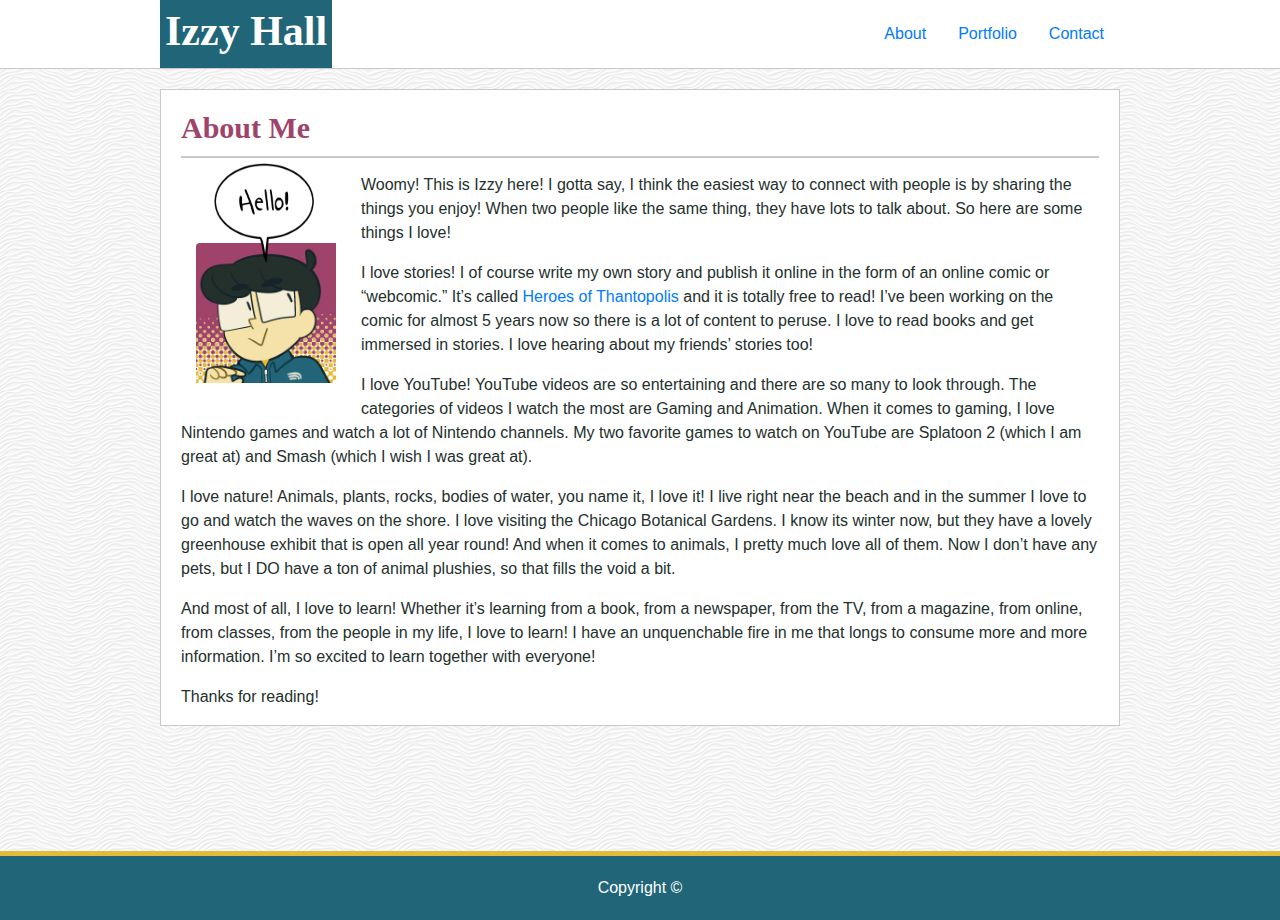
<file: index.html>
<!DOCTYPE html>
<html lang="en">

<head>
    <meta charset="UTF-8">
    <meta name="viewport" content="width=device-width, initial-scale=1.0">
    <meta http-equiv="X-UA-Compatible" content="ie=edge">
    <title>Bootstrap Portfolio</title>
    <link rel="stylesheet" href="https://maxcdn.bootstrapcdn.com/bootstrap/4.0.0/css/bootstrap.min.css"
        integrity="sha384-Gn5384xqQ1aoWXA+058RXPxPg6fy4IWvTNh0E263XmFcJlSAwiGgFAW/dAiS6JXm" crossorigin="anonymous">
    <meta name="viewport" content="width=device-width, initial-scale=1, shrink-to-fit=no">
    <link rel="stylesheet" href="./style.css">
</head>

<body>
    <div class="container-fluid">
        <nav class="navbar" id="navbarcontained" role="navigation">
            <span class="navbar-brand" id="myname">Izzy Hall</span>
            <ul class="nav justify-content-end">
                <li class="nav-item">
                    <a class="nav-link" href="./index.html">About</a>
                </li>
                <li class="nav-item">
                    <a class="nav-link" href="./portfolio.html">Portfolio</a>
                </li>
                <li class="nav-item">
                    <a class="nav-link" href="./contact.html">Contact</a>
                </li>
            </ul>
        </nav>
    </div>
    <div class="container containercustom">
        <h2>About Me</h2>
        <div id="Profile_All">
            <img id="Profile" src="./assets/images/myself_bio.png" class="rounded float-left" alt="drawing of me">
            <img id="Speechbubble" src="./assets/images/speechbubble.png" class="float-left" alt="Responsive image">
        </div>
        <p>Woomy! This is Izzy here! I gotta say, I think the easiest way to connect with people is by sharing the
            things you enjoy! When two people like the same thing, they have lots to talk about. So here are some things
            I love!
        </p>
        <p>
            I love stories! I of course write my own story and publish it online in the form of an online comic or
            “webcomic.” It’s called <a href="http://heroesofthantopolis.com/" target="_blank">Heroes of Thantopolis</a>
            and it is
            totally free to read! I’ve been working on the comic
            for almost 5 years now so there is a lot of content to peruse. I love to read books and get immersed in
            stories. I love hearing about my friends’ stories too!
        </p>
        <p>
            I love YouTube! YouTube videos are so entertaining and there are so many to look through. The categories of
            videos I watch the most are Gaming and Animation. When it comes to gaming, I love Nintendo games and watch a
            lot of Nintendo channels. My two favorite games to watch on YouTube are Splatoon 2 (which I am great at) and
            Smash (which I wish I was great at).
        </p>
        <p>
            I love nature! Animals, plants, rocks, bodies of water, you name it, I love it! I live right near
            the beach and in the summer I love to go and watch the waves on the shore. I love visiting the Chicago
            Botanical Gardens. I know its winter now, but they have a lovely greenhouse exhibit that is open all year
            round! And when it comes to animals, I pretty much love all of them. Now I don’t have any pets, but I DO
            have a ton of animal plushies, so that fills the void a bit.
        </p>
        <p>
            And most of all, I love to learn! Whether it’s learning from a book, from a newspaper, from the
            TV, from a magazine, from online, from classes, from the people in my life, I love to learn! I have an
            unquenchable fire in me that longs to consume more and more information. I’m so excited to learn together
            with everyone!
        </p>
        <p>
            Thanks for reading!
        </p>
    </div>
    <footer>
        Copyright ©
    </footer>
</body>

</html>
</file>
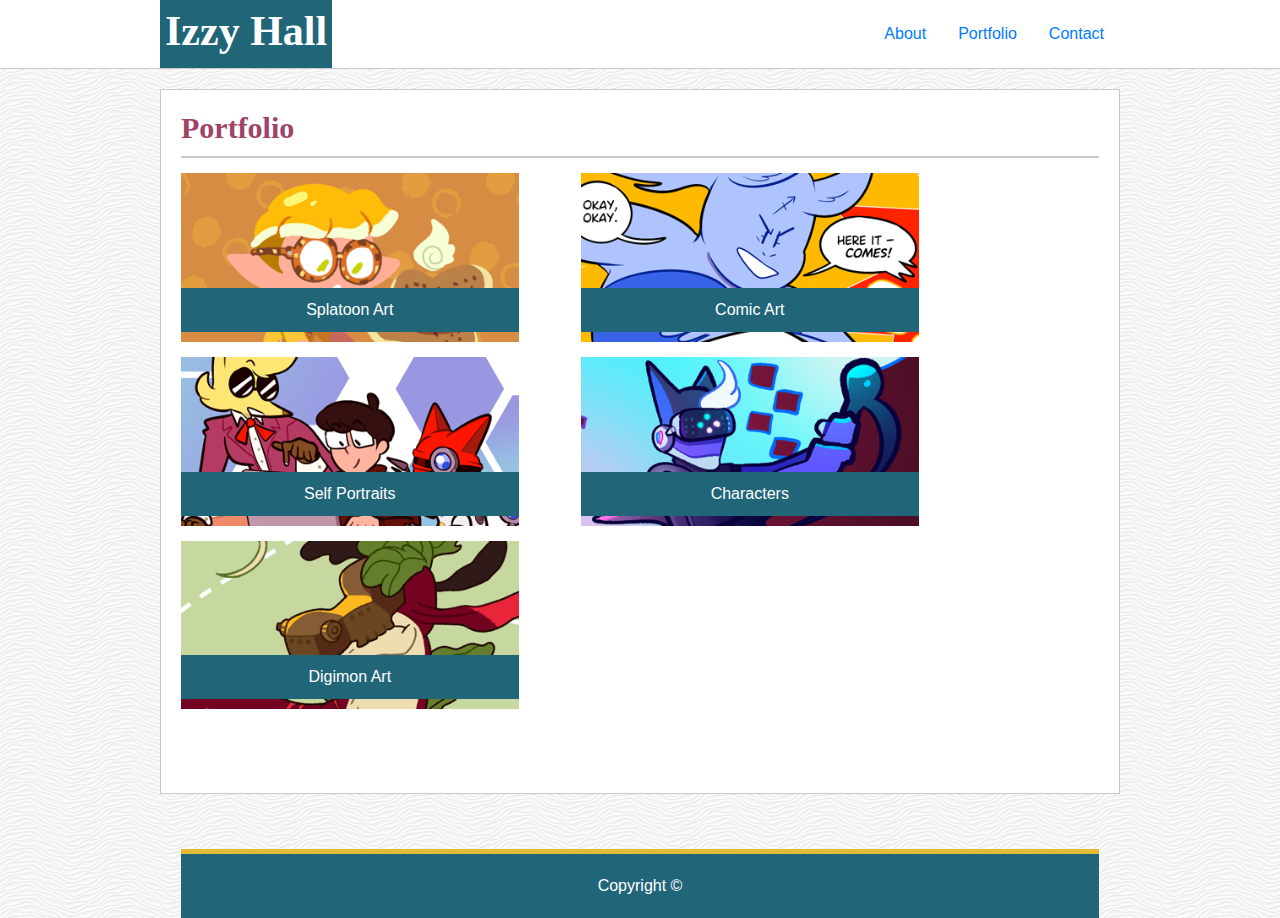
<file: portfolio.html>
<!DOCTYPE html>
<html lang="en">

<head>
    <meta charset="UTF-8">
    <meta name="viewport" content="width=device-width, initial-scale=1.0">
    <meta http-equiv="X-UA-Compatible" content="ie=edge">
    <title>Boostrap Portfolio</title>
    <link rel="stylesheet" href="https://maxcdn.bootstrapcdn.com/bootstrap/4.0.0/css/bootstrap.min.css"
        integrity="sha384-Gn5384xqQ1aoWXA+058RXPxPg6fy4IWvTNh0E263XmFcJlSAwiGgFAW/dAiS6JXm" crossorigin="anonymous">
    <meta name="viewport" content="width=device-width, initial-scale=1, shrink-to-fit=no">
    <link rel="stylesheet" href="./style.css">
</head>

<body>

    <div class="container-fluid">
        <nav class="navbar" id="navbarcontained">
            <span class="navbar-brand" id="myname">Izzy Hall</span>
            <ul class="nav justify-content-end">
                <li class="nav-item">
                    <a class="nav-link" href="./index.html">About</a>
                </li>
                <li class="nav-item">
                    <a class="nav-link" href="./portfolio.html">Portfolio</a>
                </li>
                <li class="nav-item">
                    <a class="nav-link" href="./contact.html">Contact</a>
                </li>
            </ul>
        </nav>
    </div>

    <div class="container containercustom">
        <h2>Portfolio</h2>
        <div class="row rowmax">
            <div class="col-12 col-lg-6 col-md-6 columnall">
                <div class="noblock" id="Inkling">
                    <img class="image" src="assets/images/portfolio_inkling.png" alt="Inkling">
                    <div class="label" id="box_Inkling">Splatoon Art</div>
                </div>
            </div>
            <div class="col-12 col-lg-6 col-md-6 columnall">
                <div class="noblock" id="Comic"><img class="image" src="assets/images/portfolio_comic.png" alt="Comic">
                    <div class="label" id="box_Comic">Comic Art</div>
                </div>
            </div>
        </div>
        <div class="row rowmax">
            <div class="col-12 col-lg-6 col-md-6 columnall">
                <div class="noblock" id="Portrait"><img class="image" src="assets/images/portfolio_bootcamp.png"
                        alt="Boot Camp">
                    <div class="label" id="box_BC">Self Portraits</div>
                </div>
            </div>
            <div class="col-12 col-lg-6 col-md-6 columnall">
                <div class="noblock" id="Characters"><img class="image" src="assets/images/portfolio_VR.png"
                        alt="VR Witch">
                    <div class="label" id="box_VR">Characters</div>
                </div>
            </div>
        </div>
        <div class="row rowmax">
            <div class="col-12 col-lg-6 col-md-6 columnall">
                <div class="noblock" id="Portrait"><img class="image" src="assets/images/portfolio_digimon.png"
                        alt="Digimon">
                    <div class="label" id="box_BC">Digimon Art</div>
                </div>
            </div>
            <!-- <div class="col-12 col-lg-6 col-md-6 columnall">
                <div class="noblock" id="Characters"><img class="image" src="assets/images/portfolio_VR.png"
                        alt="VR Witch">
                    <div class="label" id="box_VR">Characters</div>
                </div>
            </div>
        </div> -->
            <!-- <div class="row romax">
            <div class="col-12 col-lg-6 col-md-6 columnall">
                <div class="noblock" id="Digimon"><img class="image" src="assets/images/portfolio_digimon.png"
                        alt="Horseradishmon">
                    <div class="label" id="box_Digimon">Digimon Art</div>
                </div>
            </div>
        </div> -->
        </div>
        <footer>
            Copyright ©
        </footer>

</body>

</html>
</file>
<file: style.css>
body{
    background-image: url("assets/images/white-waves.png");
    font-family: Arial, Helvetica, sans-serif;
    color: #24302c;
}
*{
    box-sizing: border-box;
}
.container {
    width: 960px;
}
.container-fluid {
    background-color: #ffffff;
    /* height: 50px; */
    margin-bottom: 20px;
    border-bottom-style: solid;
    border-width: 1px;
    border-color: rgb(201, 201, 201);
    overflow: hidden;
}
#navbarcontained {
    width: 960px;
    margin: 0 auto;
    padding: 0px;
}
#myname {
    float: left;
    color: #ffffff;
    background-color: #216578;
    height: 100%;
    font-size: 42px;
    font-weight: bold;
    padding: 5px;
    padding-top: 0px;
    text-align: center;
    font-family: Georgia, 'Times New Roman', Times, serif;
}
.containercustom {
    width: 960px;
    margin: 0 auto;
    padding-left: 20px;
    padding-right: 20px;
    padding-top: 5px;
    background-color: #ffffff;
    border-style: solid;
    border-width: 1px;
    border-color: rgb(201, 201, 201);
}
#Profile_All {
    position: relative;
    float: left;
}
#Profile {
    position: relative;
    height: 150px;
    width: 150px;
    margin: 15px;
    margin-top: 70px;
    padding-right: 10px;
    padding-bottom: 10px;
}
#Speechbubble {
    position: absolute;
    left: 33px;
    top: -10px;
    width: 100px;
    height: 100px;
}
h2 {
    font-family: Georgia, 'Times New Roman', Times, serif;
    color: #9f436a;
    font-size: 30px;
    font-weight: bold;
    margin-top: 15px;
    margin-bottom: 15px;
    padding-bottom: 10px;
    border-bottom-style: solid;
    border-width: 2px;
    border-color: rgb(201, 201, 201);
}
.row {
    position: relative;
}
/* .noblock {
    display: inline-block;
    position: relative;
    margin-right: -100px;
    padding: 15px; */
/* }
.image{
    height: 100%; 
    width: 75%;
}
.label {
    position: absolute;
    width: 75%;
    bottom: 10px;
    text-align: center;
    background-color: #216578;
    padding-top: 10px;
    padding-bottom: 10px;
    color: white;
} */
.columnall {
    /* margin-left: 15px; */
    margin-bottom: 15px;
}
#column1{
    /* float: left; */
    /* flex: 100%; */
    /* padding: 10px; */
    margin-left: 15px;
    margin-bottom: 15px;
}
#column2{
    /* float: left; */
    /* flex: 100%; */
    /* padding: 10px; */
    margin-left: 15px;
    margin-bottom: 15px;
}
#column3{
    /* float: left; */
    /* flex: 100%; */
    /* padding: 10px; */
    margin-left: 15px;
    margin-bottom: 15px;
}
.image{
    height: 100%; 
    width: 75%;
    /* max-width: 300px; 
    max-height: 300px; */
    /* padding: 10px; */
}
.noblock {
    /* display: inline-block; */
    position: relative;
    margin-right: -80px;
}
.label {
    position: absolute;
    width: 75%;
    bottom: 10px;
    text-align: center;
    background-color:  #216578;
    padding-top: 10px;
    padding-bottom: 10px;
    color: white;
}
.rowmax {
    max-width: 800px;
}
.btn-primary {
    margin-bottom: 15px;
}
footer{
    position: relative;
    width: auto;
    top: 125px;
    text-align: center;
    padding: 20px;
    background-color: #216578;
    color: white;
    border-top-style: solid;
    border-width: 5px;
    border-color: #e3bb37;
}
</file>
